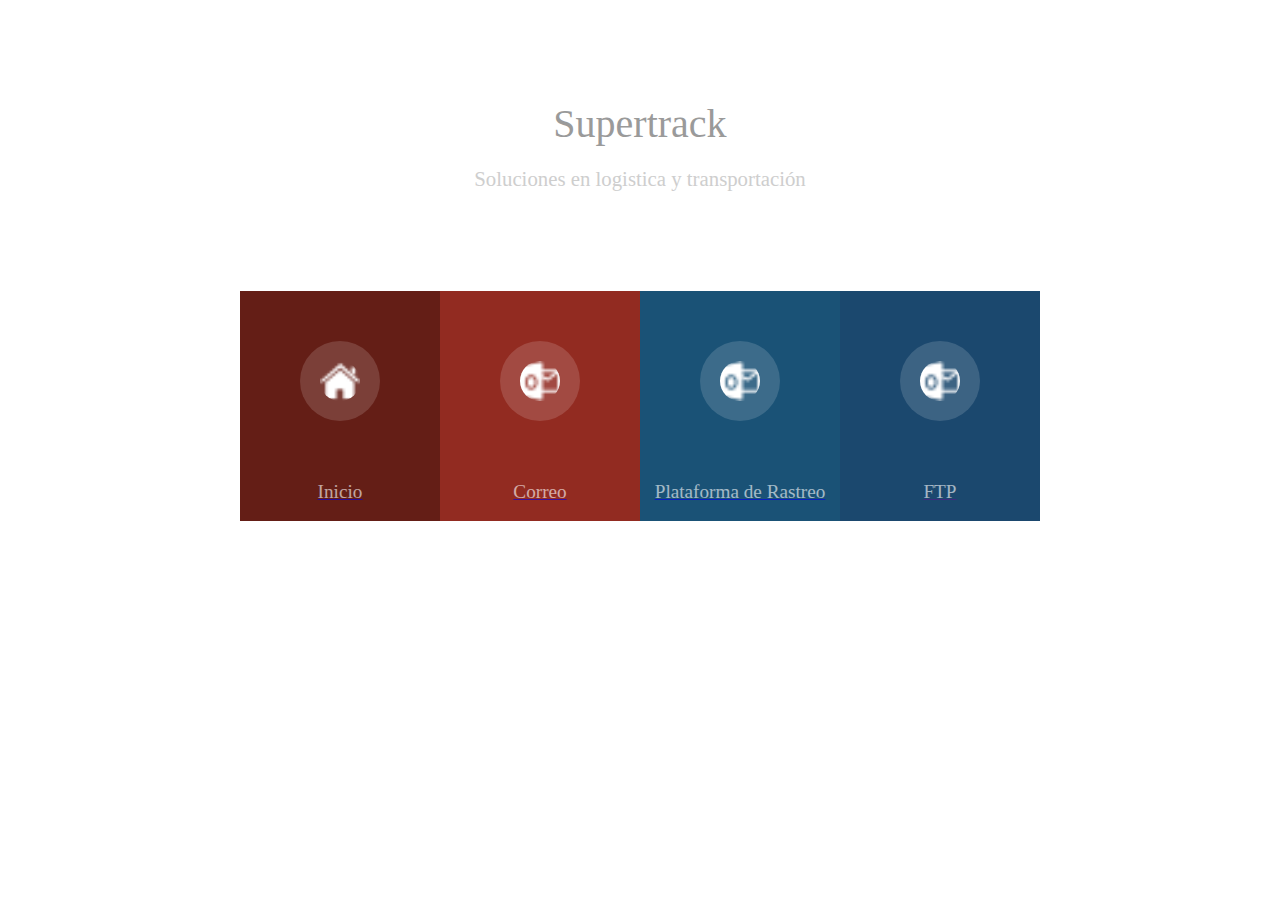
<file: Platilla_Tranportes/web/intranet.html>
<!doctype html>
<html lang="es">
<head>
	<meta charset="UTF-8">
	<title>hover effect</title>
	<link href="css/intranet.css" rel="stylesheet" type="text/css" media="all" />
    <link href="images/favicon.ico" rel="icon">
    <link href="imgmenu/apple-touch-icon.png" rel="apple-touch-icon">
</head>
<body>	
	<div id="titulo">
		<p id="header">Supertrack</p>
		<p id="subheader">Soluciones en logistica y transportación</p>	
	</div>
	<header>
		<div class="contenedor" id="uno">
			<img class="icon" src="images/casa.png">
            <a id="icons" href="index.html"><p class="texto">Inicio</p></a>          
		</div>
		<div class="contenedor" id="dos">
			<img class="icon" src="images/email.png">
			<a id="icons" href="https://supertrack.mx:2096/"><p class="texto">Correo</p></a>   
		</div>
		<div class="contenedor" id="tres">
			<img class="icon" src="images/email.png">
			<a id="icons" href="http://supertrack-net.ddns.net:50371/test/release/"><p class="texto">Plataforma de Rastreo</p></a>   
		</div>
		<div class="contenedor" id="cuatro">
			<img class="icon" src="images/email.png">
			<a id="icons" href=""><p class="texto">FTP</p></a> 
		</div>
	</header>
</body>
</html>
</file>
<file: Platilla_Tranportes/web/css/intranet.css>
*{
	margin:0px;
	padding:0px;
	font-family: Helvetica Neue; 
}

div#titulo{
	width:100%;
	margin-top:100px;
}

p#header{
	text-align: center;
	font-size: 2.5em;
	color:#9a9a9a;
}

p#subheader{
	text-align: center;
	color:#cecece;
	margin-top:20px;
	font-size: 1.3em;
}

header{
	margin:100px auto;
	width:800px;
	height:230px;
	background-color: white;
}

div.contenedor{
	width: 200px;
	height: 230px;
	float:left;
	-webkit-transition: height .4s;
}

div#uno{
	background-color: rgb(100,30,22);
}

div#dos{
	background-color: rgb(146,43,33 );
}

div#tres{
	background-color: rgb(26,82,118);
}

div#cuatro{
	background-color: rgb(27,72,110);
}

img.icon{
	display: block;
	margin:50px auto;
	background-color: rgba(255,255,255,.15);
	width:40px;
	padding:20px;
	-webkit-border-radius: 50%;
	-webkit-box-shadow: 0px 0px 0px 30px rgba(255,255,255,0);
	-webkit-transition:box-shadow .4s;
}

p.texto{
	font-size: 1.2em;
	color:white;
	text-align: center;
	padding-top:10px;
	opacity: .6;
	-webkit-transition: padding-top .4s;
}

div.contenedor:hover{
	height:250px;
}

div.contenedor:hover p.texto{
	padding-top: 30px;
	opacity: 1;
}

div.contenedor:hover img.icon{
	-webkit-box-shadow:0px 0px 0px 0px rgba(255,255,255,.6);
}


@media only screen and (max-width:480px) {
	.contenedor {
		padding:10px;
	}
    .cotenedor {
	border: none;
	float: none;
	width: 100%;
	min-height: initial;
	clear: none;
    }
}
</file>
